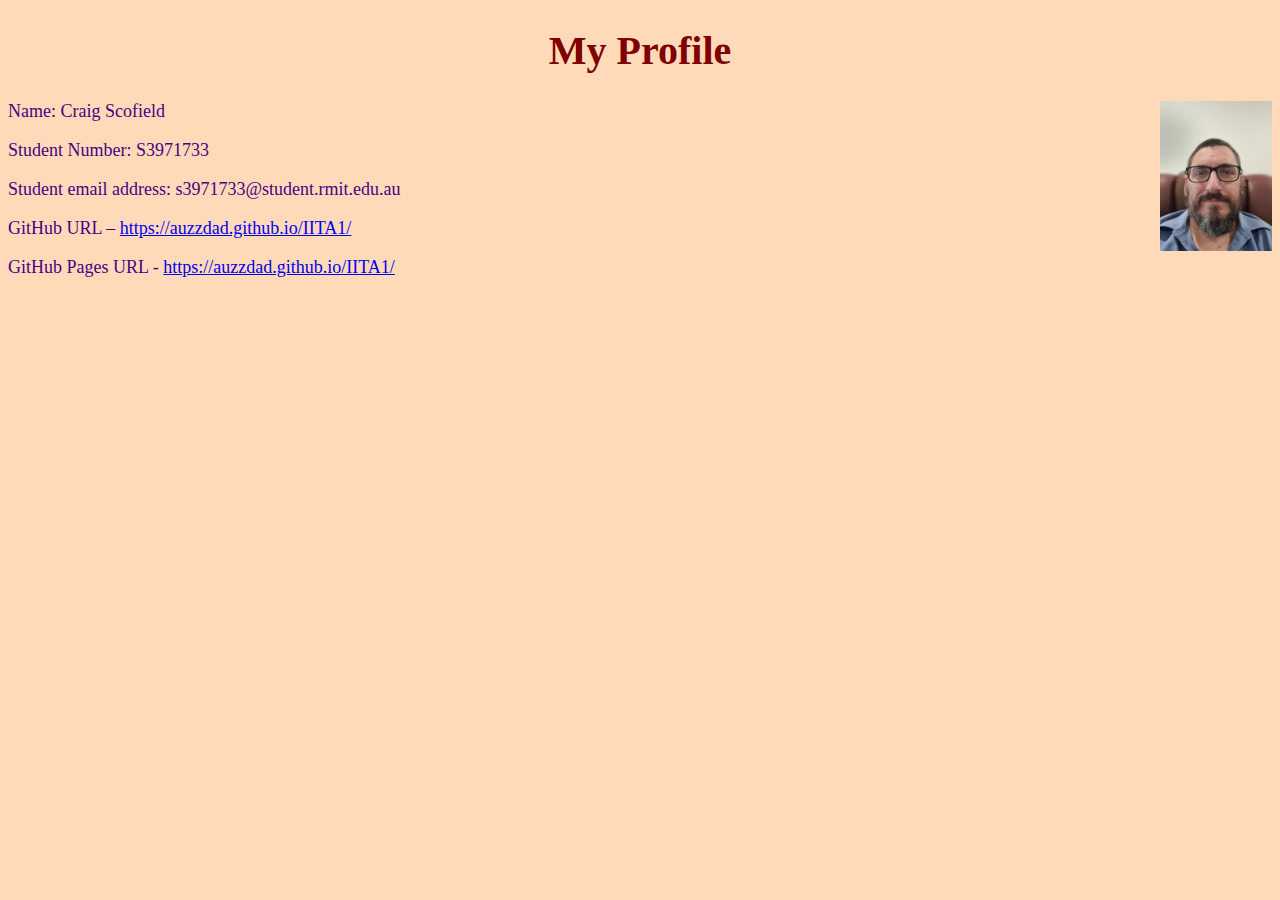
<file: Index.html>
<!DOCTYPE html>
<html lang="en" dir="ltr">
  <head>
    <link rel="stylesheet" href="Style.css">
    <meta charset="utf-8">
    <title>Craig Assignment 1</title>
  </head>
  <body>
    <h1>My Profile</h1>
    <img src="Images\Profile 2.jpg" title="Profile Pic" alt="Profile" height="150" id="profile">
    <p>Name: Craig Scofield</p>
    <p>Student Number: S3971733</p>
    <p>Student email address: s3971733@student.rmit.edu.au</p>
    <p>GitHub URL – <a href="https://auzzdad.github.io/IITA1/"> https://auzzdad.github.io/IITA1/ </a></p>
    <p>GitHub Pages URL - <a href="https://auzzdad.github.io/IITA1/"> https://auzzdad.github.io/IITA1/ </a> </p>


  </body>
</html>
</file>
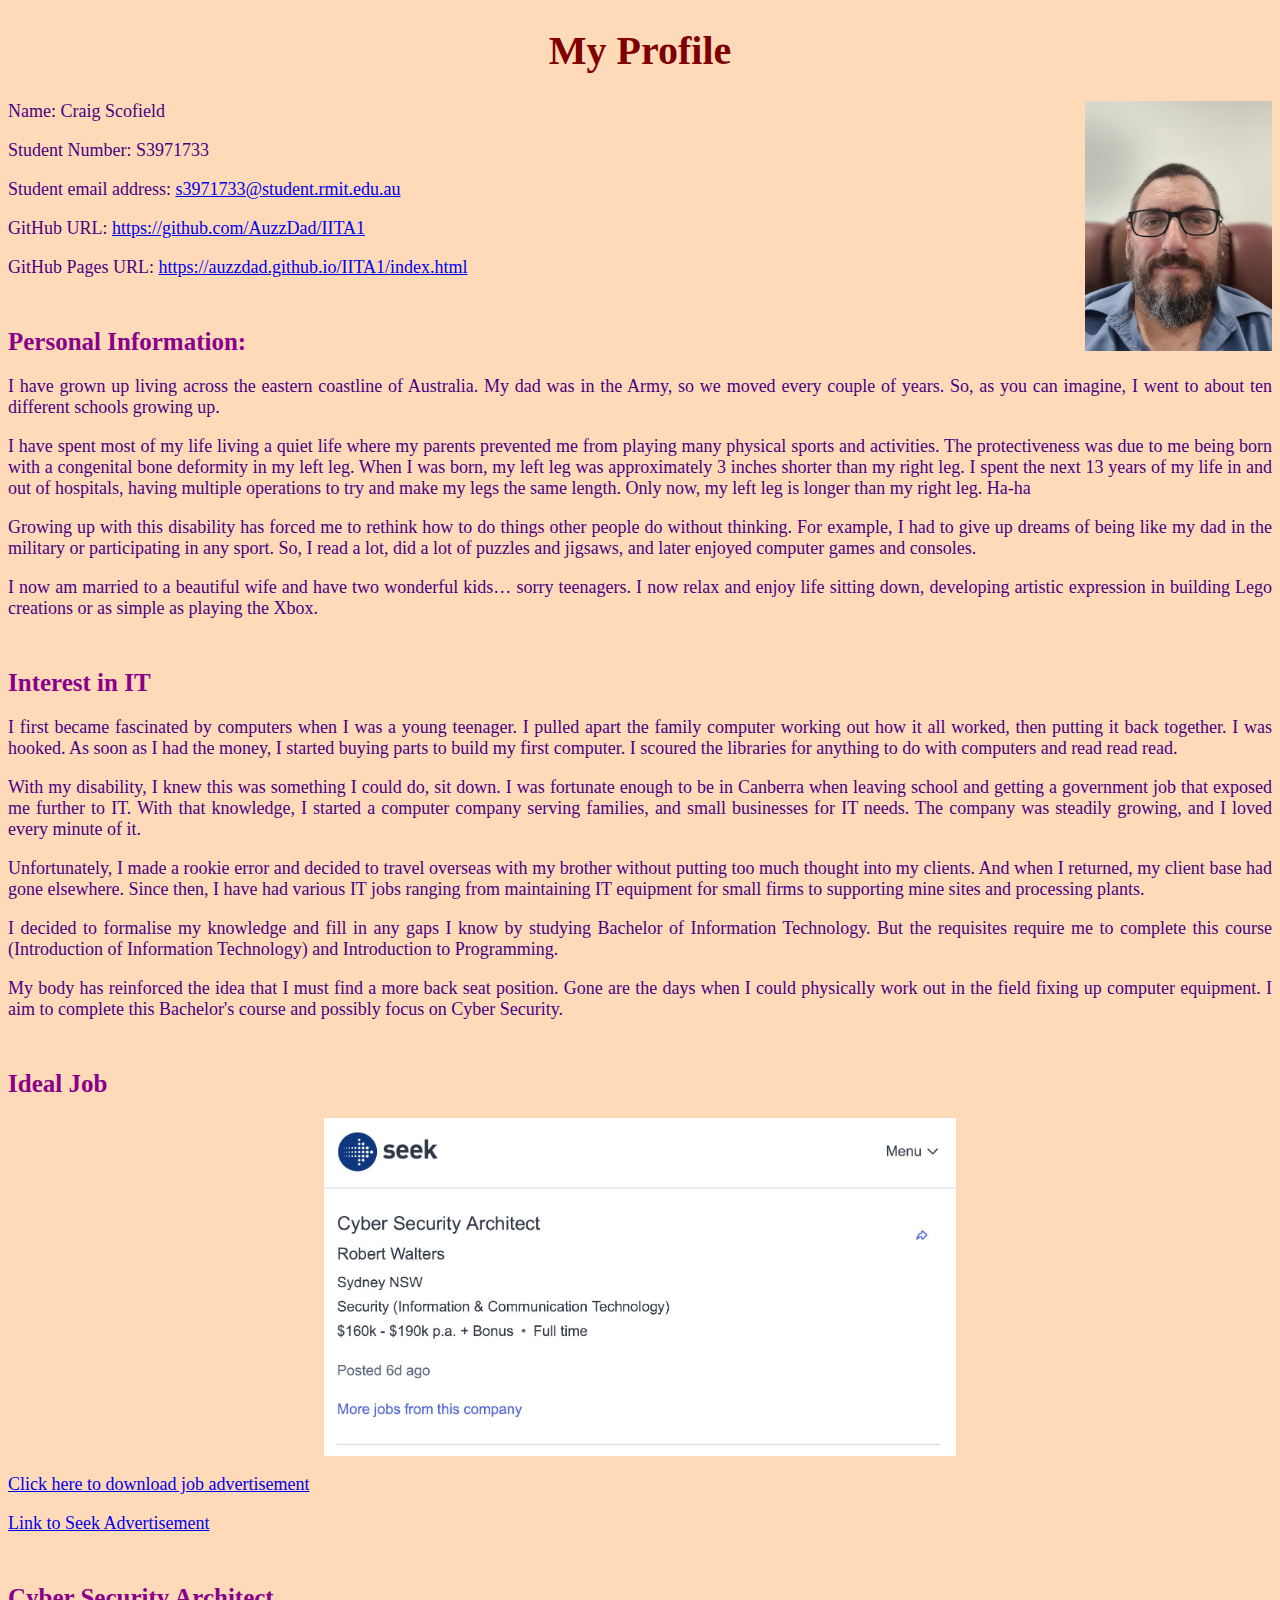
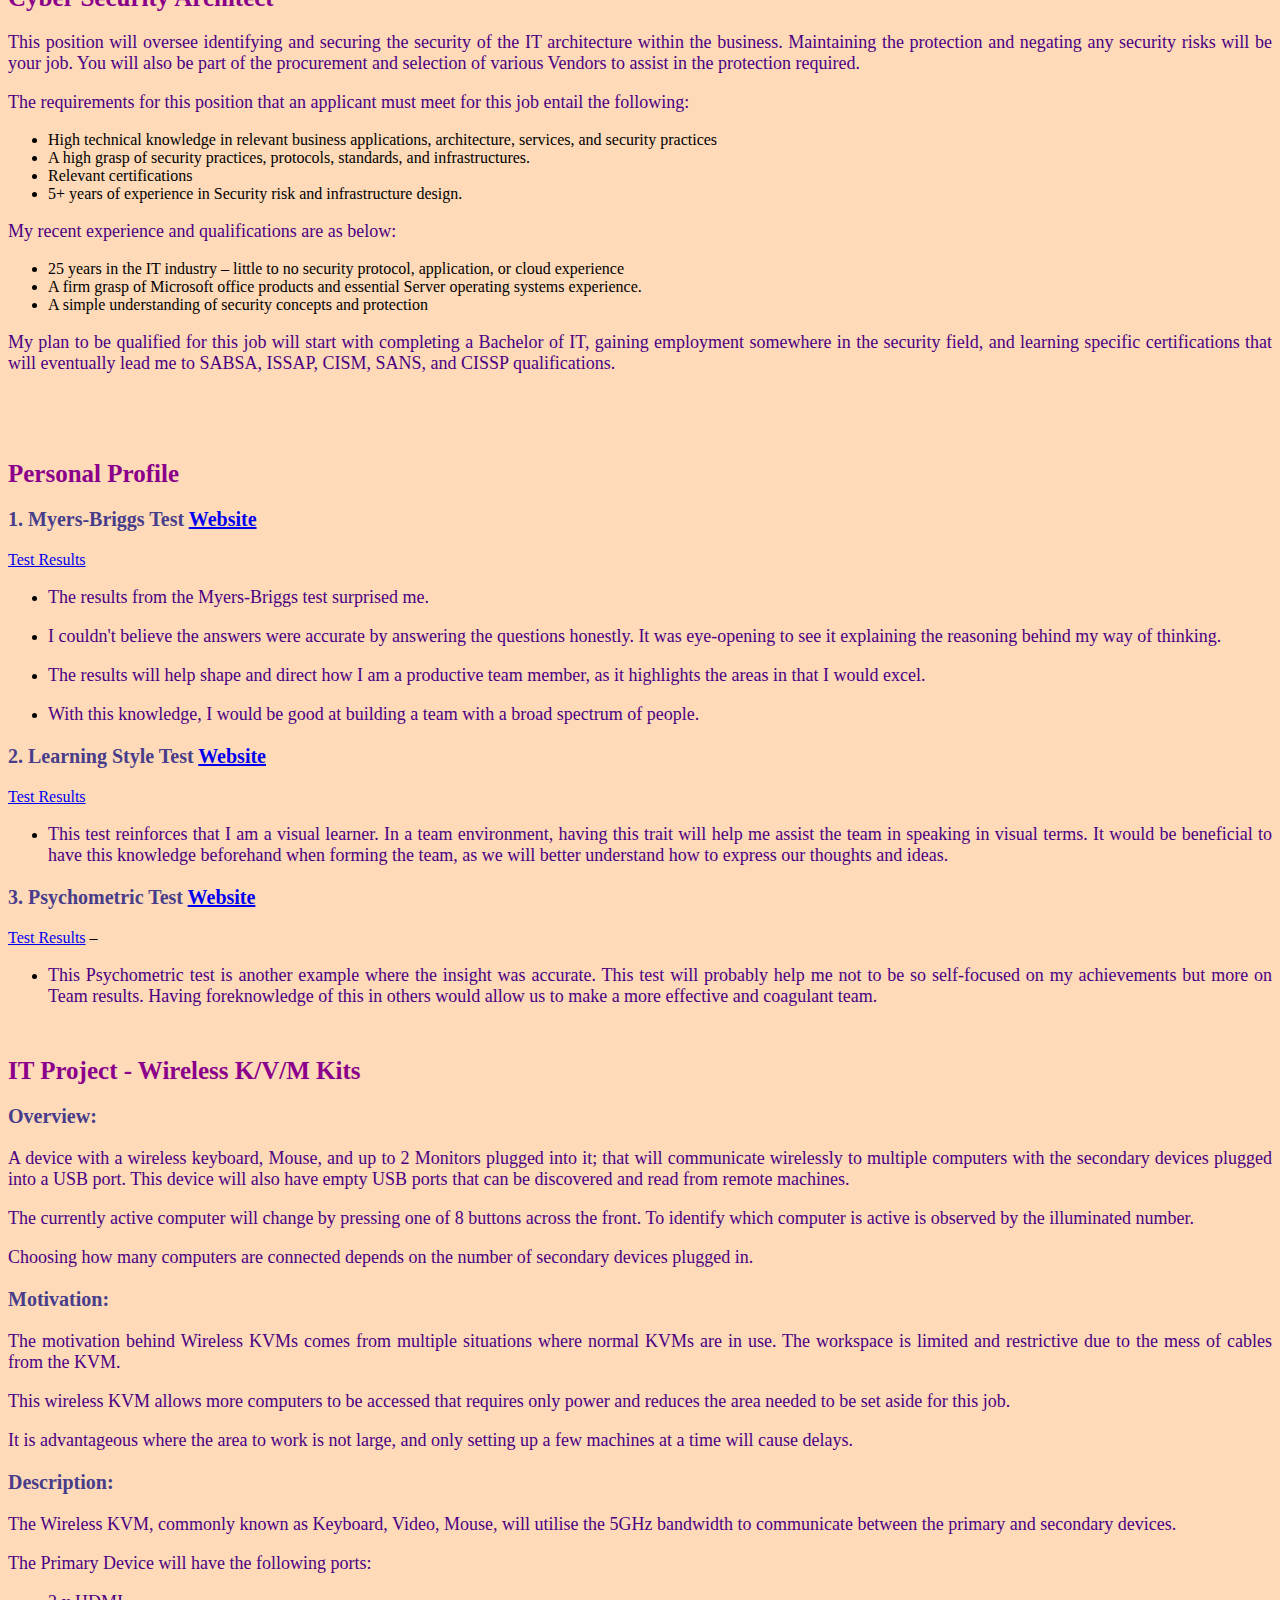
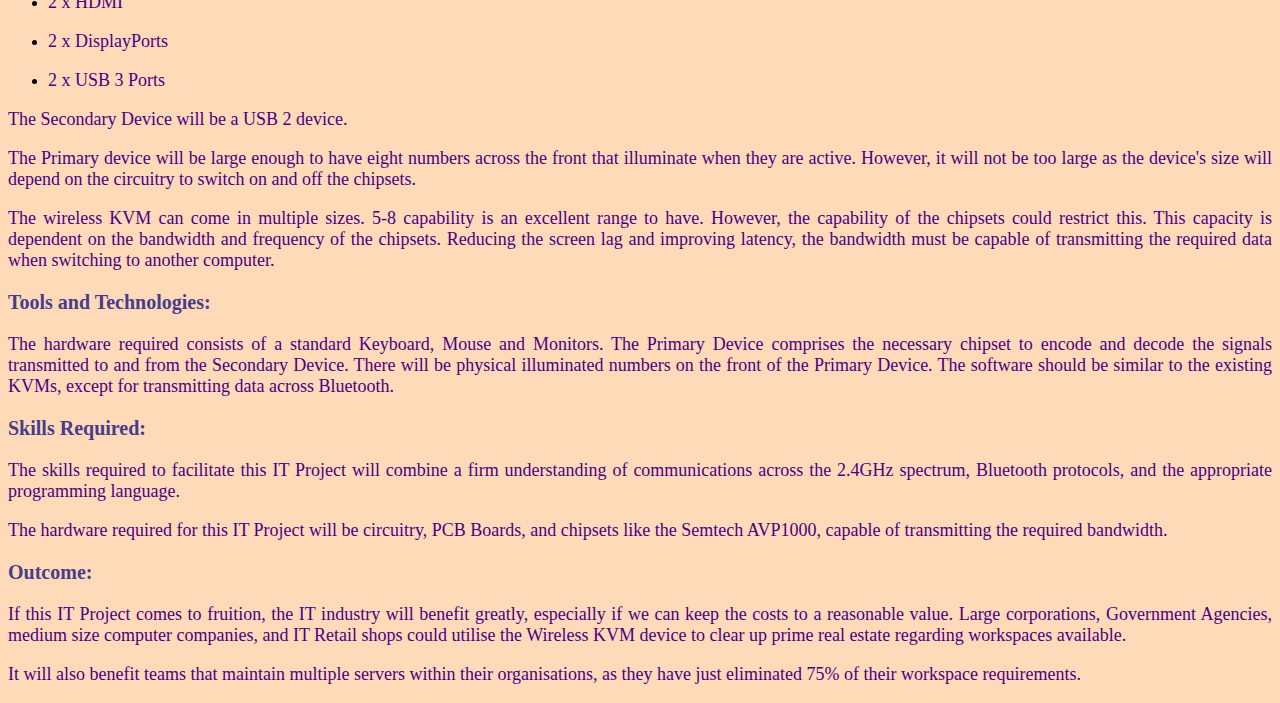
<file: index.html>
<!DOCTYPE html>
<html lang="en" dir="ltr">
  <head>
    <link rel="stylesheet" href="Style.css">
    <meta charset="utf-8">
    <title>Craig Assignment 1</title>
  </head>
  <body>
    <h1>My Profile</h1>
      <img src="Images\Profile 2.jpg" title="Profile Pic" alt="Profile" height="250" id="profile">
      <p>Name: Craig Scofield</p>
      <p>Student Number: S3971733</p>
      <p>Student email address: <a  href="mailto:s3971733@student.rmit.edu.au"> s3971733@student.rmit.edu.au </a></p>
      <p>GitHub URL:  <a href="https://github.com/AuzzDad/IITA1"> https://github.com/AuzzDad/IITA1 </a></p>
      <p>GitHub Pages URL:  <a href="https://auzzdad.github.io/IITA1/index.html"> https://auzzdad.github.io/IITA1/index.html </a> </p>

    <h2>Personal Information:</h2>
      <p>I have grown up living across the eastern coastline of Australia. My dad was in the Army, so we moved every couple of years. So, as you can imagine, I went to about ten different schools growing up.</p>

      <p>I have spent most of my life living a quiet life where my parents prevented me from playing many physical sports and activities. The protectiveness was due to me being born with a congenital bone deformity in my left leg. When I was born, my left leg was approximately 3 inches shorter than my right leg. I spent the next 13 years of my life in and out of hospitals, having multiple operations to try and make my legs the same length. Only now, my left leg is longer than my right leg. Ha-ha</p>

      <p>Growing up with this disability has forced me to rethink how to do things other people do without thinking. For example, I had to give up dreams of being like my dad in the military or participating in any sport. So, I read a lot, did a lot of puzzles and jigsaws, and later enjoyed computer games and consoles.</p>

      <p>I now am married to a beautiful wife and have two wonderful kids… sorry teenagers. I now relax and enjoy life sitting down, developing artistic expression in building Lego creations or as simple as playing the Xbox. </p>

    <h2>Interest in IT</h2>
      <p>I first became fascinated by computers when I was a young teenager. I pulled apart the family computer working out how it all worked, then putting it back together. I was hooked. As soon as I had the money, I started buying parts to build my first computer. I scoured the libraries for anything to do with computers and read read read.</p>

      <p>With my disability, I knew this was something I could do, sit down. I was fortunate enough to be in Canberra when leaving school and getting a government job that exposed me further to IT.
      With that knowledge, I started a computer company serving families, and small businesses for IT needs. The company was steadily growing, and I loved every minute of it.</p>

      <p>Unfortunately, I made a rookie error and decided to travel overseas with my brother without putting too much thought into my clients. And when I returned, my client base had gone elsewhere.
      Since then, I have had various IT jobs ranging from maintaining IT equipment for small firms to supporting mine sites and processing plants.</p>

      <p>I decided to formalise my knowledge and fill in any gaps I know by studying Bachelor of Information Technology. But the requisites require me to complete this course (Introduction of Information Technology) and Introduction to Programming.</p>

      <p>My body has reinforced the idea that I must find a more back seat position. Gone are the days when I could physically work out in the field fixing up computer equipment. I aim to complete this Bachelor's course and possibly focus on Cyber Security.</p>

    <h2>Ideal Job</h2>
      <img src="Images\Ideal Job.JPG" title="Ideal Job" alt="Ideal Job" id="job">
    <div id="myDIV">
      <p><a href="Documents\Ideal Job - Cyber Security Architect Job.pdf"> Click here to download job advertisement</a></p>
      <p><a href="https://www.seek.com.au/job/58335405?type=standard#sol=516b6c31e7971bd98537a18d4e96cffe8bb3ecf8"> Link to Seek Advertisement </a> </p>
    </div>

    <h2>Cyber Security Architect</h2>
      <p>This position will oversee identifying and securing the security of the IT architecture within the business. Maintaining the protection and negating any security risks will be your job. You will also be part of the procurement and selection of various Vendors to assist in the protection required.</p>

    <p>The requirements for this position that an applicant must meet for this job entail the following:</p>

    <ul>
      <li>High technical knowledge in relevant business applications, architecture, services, and security practices</li>
      <li>A high grasp of security practices, protocols, standards, and infrastructures.</li>
      <li>Relevant certifications</li>
      <li>5+ years of experience in Security risk and infrastructure design.</li>
    </ul>

      <p>My recent experience and qualifications are as below:</p>

    <ul>
      <li>25 years in the IT industry – little to no security protocol, application, or cloud experience</li>
      <li>A firm grasp of Microsoft office products and essential Server operating systems experience.</li>
      <li>A simple understanding of security concepts and protection</li>
    </ul>

      <p>My plan to be qualified for this job will start with completing a Bachelor of IT, gaining employment somewhere in the security field, and learning specific certifications that will eventually lead me to SABSA, ISSAP, CISM, SANS, and CISSP qualifications.</p>
       
      <h2>Personal Profile</h2>
      <h3>1. Myers-Briggs Test     <a href="http://www.16personalities.com">Website</a> </h3>
      <a href="Documents\Myers-Briggs Profile.pdf"> Test Results</a>
      <ul>
          <li><p>The results from the Myers-Briggs test surprised me.</p></li>
          <li><p>I couldn't believe the answers were accurate by answering the questions honestly. It was eye-opening to see it explaining the reasoning behind my way of thinking.</p></li>
          <li><p>The results will help shape and direct how I am a productive team member, as it highlights the areas in that I would excel.</p></li>
          <li><p>With this knowledge, I would be good at building a team with a broad spectrum of people.</p></li>
      </ul>

      <h3>2.	Learning Style Test     <a href="http://www.educationplanner.org/students/self-assessments/learning-styles-quiz.shtml">Website</a> </h3>
      <a href="Documents\Learning Style Profile.pdf"> Test Results</a>
      <ul>
          <li><p>This test reinforces that I am a visual learner. In a team environment, having this trait will help me assist the team in speaking in visual terms. It would be beneficial to have this knowledge beforehand when forming the team, as we will better understand how to express our thoughts and ideas.</p></li>
      </ul>

      <h3>3.	Psychometric Test     <a href="https://www.psychometricinstitute.com.au/test-area-instructions.asp?testid=18">Website</a> </h3>
    <a href="Documents\Psychometric Test Profile.pdf"> Test Results</a>   – <ul>
        <li><p>This Psychometric test is another example where the insight was accurate. This test will probably help me not to be so self-focused on my achievements but more on Team results. Having foreknowledge of this in others would allow us to make a more effective and coagulant team.</p></li>
    </ul>

    <h2>IT Project - Wireless K/V/M Kits</h2>
      <h3>Overview:</h3>
        <p>A device with a wireless keyboard, Mouse, and up to 2 Monitors plugged into it; that will communicate wirelessly to multiple computers with the secondary devices plugged into a USB port. This device will also have empty USB ports that can be discovered and read from remote machines.</p>
        <p>The currently active computer will change by pressing one of 8 buttons across the front. To identify which computer is active is observed by the illuminated number.</p>
        <p>Choosing how many computers are connected depends on the number of secondary devices plugged in.</p>

      <h3>Motivation:</h3>
        <p>The motivation behind Wireless KVMs comes from multiple situations where normal KVMs are in use. The workspace is limited and restrictive due to the mess of cables from the KVM.</p>
        <p>This wireless KVM allows more computers to be accessed that requires only power and reduces the area needed to be set aside for this job.</p>
        <p>It is advantageous where the area to work is not large, and only setting up a few machines at a time will cause delays.</p>

      <h3>Description:</h3>
        <p>The Wireless KVM, commonly known as Keyboard, Video, Mouse, will utilise the 5GHz bandwidth to communicate between the primary and secondary devices.</p>
        <p>The Primary Device will have the following ports:</p>
        <ul>
            <li><p>2 x HDMI</p></li>
            <li><p>2 x DisplayPorts</p></li>
            <li><p>2 x USB 3 Ports</p></li>
        </ul>

        <p>The Secondary Device will be a USB 2 device.</p>
        <p>The Primary device will be large enough to have eight numbers across the front that illuminate when they are active. However, it will not be too large as the device's size will depend on the circuitry to switch on and off the chipsets.</p>
        <p>The wireless KVM can come in multiple sizes. 5-8 capability is an excellent range to have. However, the capability of the chipsets could restrict this. This capacity is dependent on the bandwidth and frequency of the chipsets. Reducing the screen lag and improving latency, the bandwidth must be capable of transmitting the required data when switching to another computer.</p>

      <h3>Tools and Technologies:</h3>
        <p>The hardware required consists of a standard Keyboard, Mouse and Monitors. The Primary Device comprises the necessary chipset to encode and decode the signals transmitted to and from the Secondary Device. There will be physical illuminated numbers on the front of the Primary Device. The software should be similar to the existing KVMs, except for transmitting data across Bluetooth.</p>

      <h3>Skills Required:</h3>
        <p>The skills required to facilitate this IT Project will combine a firm understanding of communications across the 2.4GHz spectrum, Bluetooth protocols, and the appropriate programming language.</p>
        <p>The hardware required for this IT Project will be circuitry, PCB Boards, and chipsets like the Semtech AVP1000, capable of transmitting the required bandwidth.</p>

      <h3>Outcome:</h3>
        <p>If this IT Project comes to fruition, the IT industry will benefit greatly, especially if we can keep the costs to a reasonable value. Large corporations, Government Agencies, medium size computer companies, and IT Retail shops could utilise the Wireless KVM device to clear up prime real estate regarding workspaces available.</p>
        <p>It will also benefit teams that maintain multiple servers within their organisations, as they have just eliminated 75% of their workspace requirements.</p>







  </body>
</html>
</file>
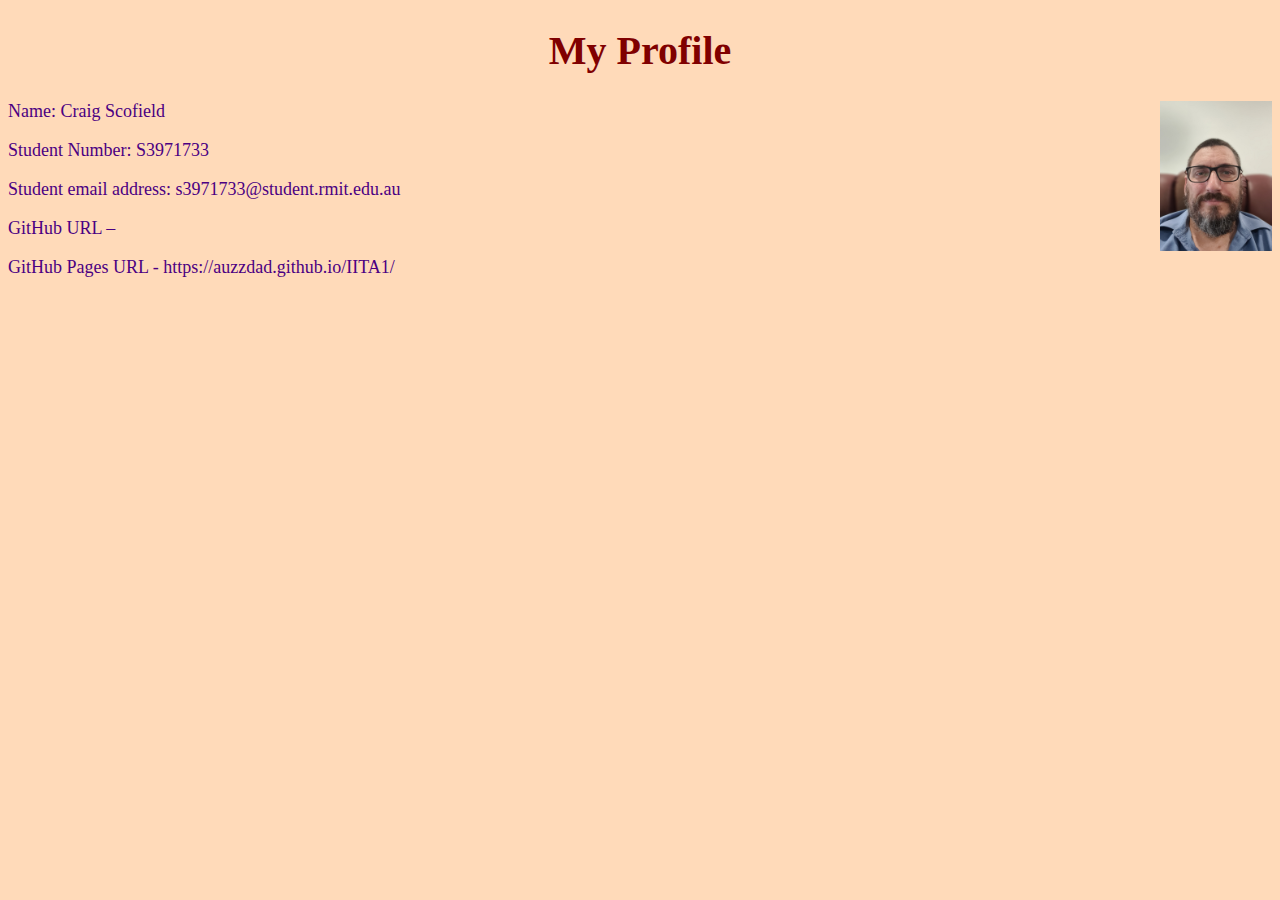
<file: Indel.html>
<!DOCTYPE html>
<html lang="en" dir="ltr">
  <head>
    <link rel="stylesheet" href="Style.css">
    <meta charset="utf-8">
    <title>Craig Assignment 1</title>
  </head>
  <body>
    <h1>My Profile</h1>
    <img src="Images\Profile 2.jpg" title="Profile Pic" alt="Profile" height="150" id="profile">
    <p>Name: Craig Scofield</p>
    <p>Student Number: S3971733</p>
    <p>Student email address: s3971733@student.rmit.edu.au</p>
    <p>GitHub URL – </p>
    <p>GitHub Pages URL - https://auzzdad.github.io/IITA1/</p>


  </body>
</html>
</file>
<file: Style.css>
body {
  background-color: peachpuff;
}

h1 {
  color: maroon;
  text-align: center;
  font-family: Georgia;
  font-size: 40px;
}

h2 {
    color: darkmagenta;
    text-align: left;
    font-family: Georgia;
    font-size: 25px;
    margin-top: 50px;
    margin-bottom: 20px;
  }

h3  {
  color: darkslateblue;
  text-align: left;
  font-family: Georgia;
  font-size: 20px;
  }

p {
  font-family: Baskerville;
  text-align: justify;
  color: indigo;
  font-size: 18px;
  }

#myDIV {
    text-align: center;
    margin-bottom: 40px;
  }

#profile {
    float: right;
    clear: right;
  }

#job {
    display: block;
    margin-left: auto;
    margin-right: auto;
    width: 50%;
    margin-top: 20px;

}
</file>
